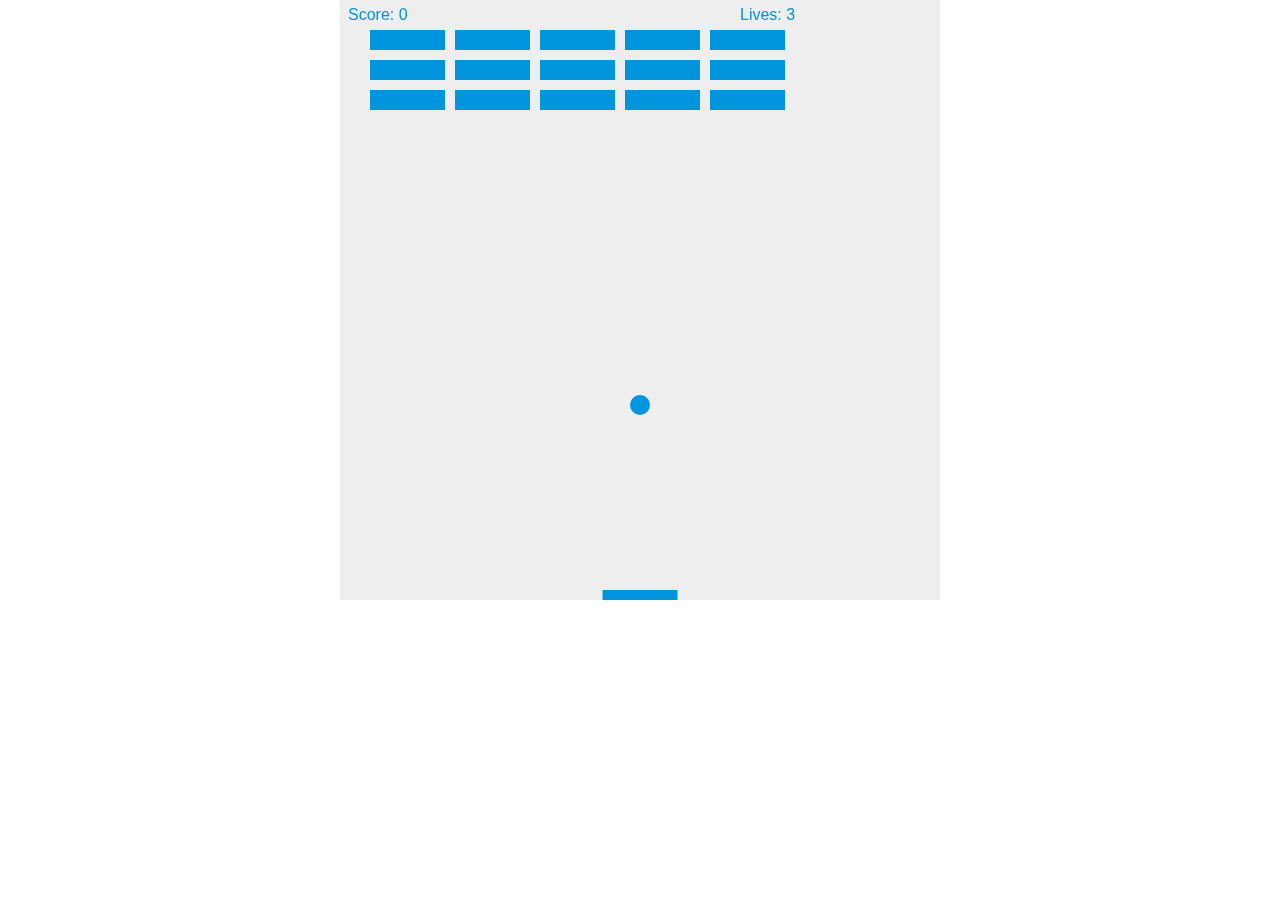
<file: index.html>
<!DOCTYPE html>
<html lang="en">
<head>
    <meta charset="UTF-8">
    <meta name="viewport" content="width=device-width, initial-scale=1.0">
    <link rel="stylesheet" href="styles.css">
    <title>Gamedev Canvas Workshop</title>
</head>
<body>
    <script type="module" src="script.js"></script>
    <canvas id="myCanvas" width="600" height="600"></canvas>
</body>
</html>
</file>
<file: styles.css>
*{
    padding: 0; 
    margin: 0;
}
canvas{
    background: #eee;
    display: block;
    margin: 0 auto;
}
</file>
